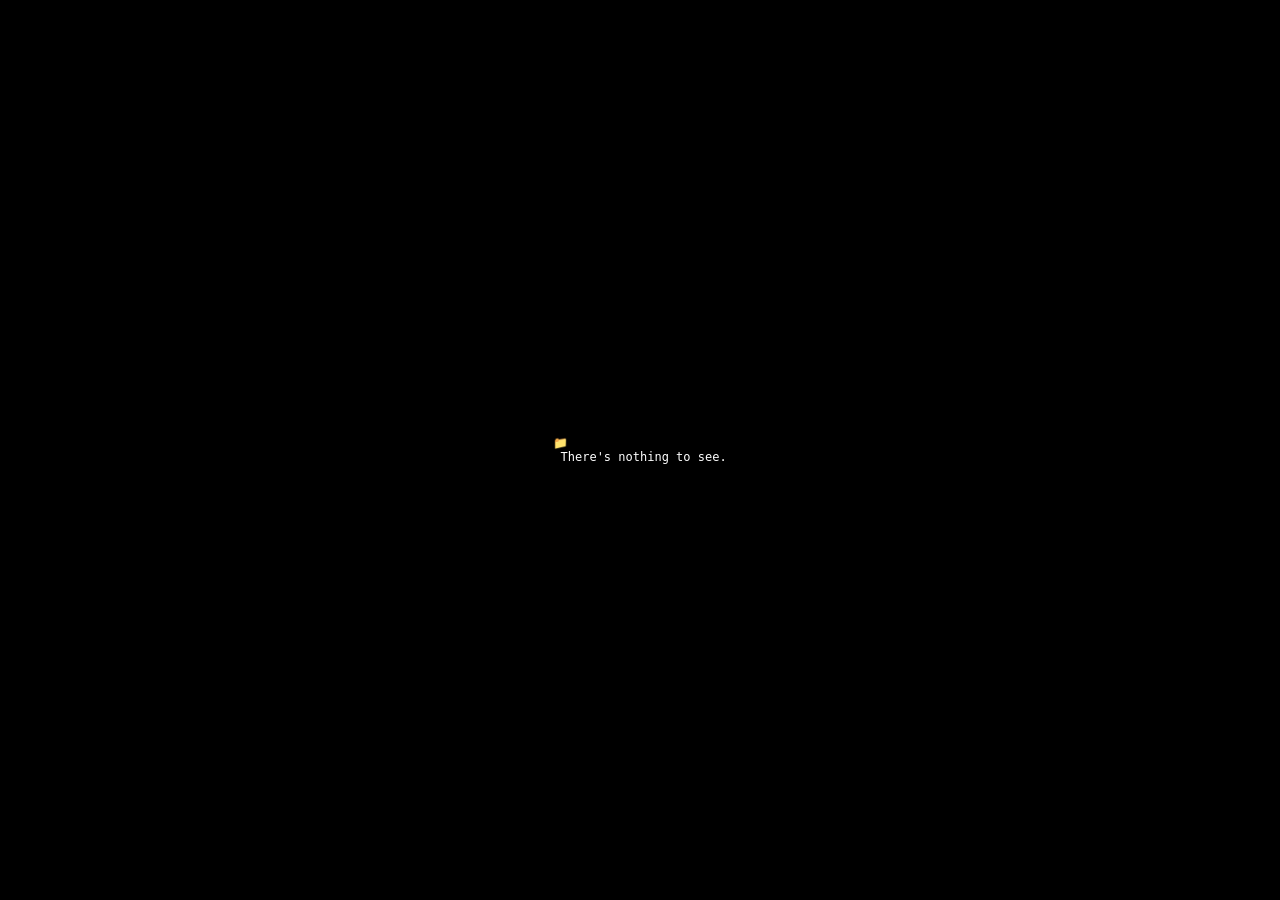
<file: hidden.html>
<!DOCTYPE html>
<html lang="en">
<head>
<meta charset="UTF-8">
<title>...</title>

<style>
html,body{
    margin:0;
    width:100%;
    height:100%;
    background:#000;
    display:flex;
    justify-content:center;
    align-items:center;
    color:#fff;
    font-family:monospace;
    font-size:12px;
}
</style>
</head>

<body>
📁<br>&nbsp;There's nothing to see.
</body>
</html>
</file>
